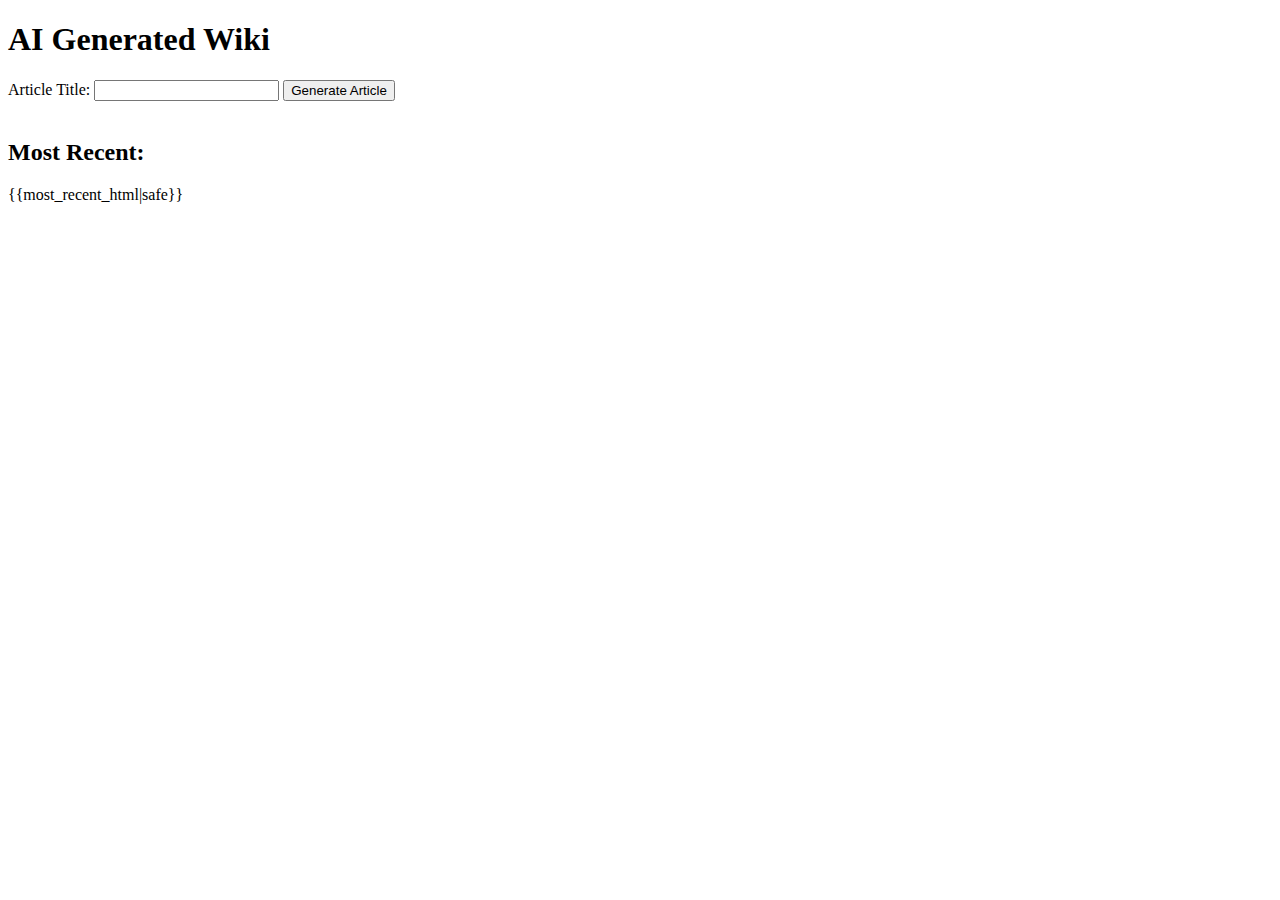
<file: templates/index.html>
<!DOCTYPE html>
<html lang="en">
<head>
    <meta charset="UTF-8">
    <meta name="viewport" content="width=device-width, initial-scale=1.0">
    <title>AI Generated Wiki</title>
</head>
<body>
    <h1>AI Generated Wiki</h1>
    <form method="POST">
        <label for="title">Article Title:</label>
        <input type="text" id="title" name="title" required>
        <button type="submit">Generate Article</button>
    </form>

    <br>
    <h2>Most Recent:</h2>
    <div>{{most_recent_html|safe}}</div>
</body>
</html>
</file>
